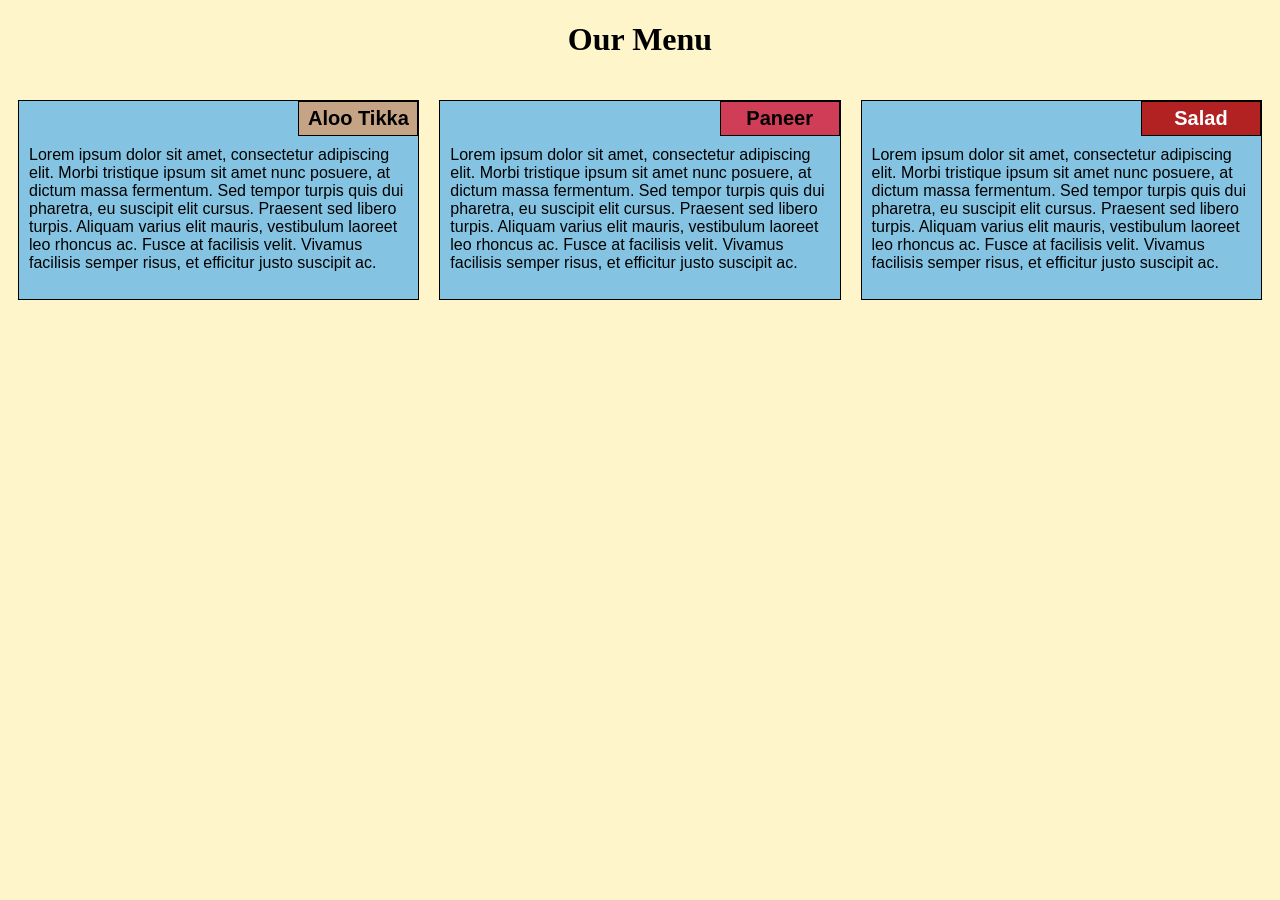
<file: module-2-solution/index.html>
<!DOCTYPE html>
<html>
<head>
	<meta charset="utf-8">

	<meta name="viewport" content="width=device-width, initial-scale=1">

	<link rel="stylesheet" type="text/css" href="css/styles.css">
	<title>Module 2 Solution</title>
</head>
<body>
	<h1>Our Menu</h1>
	<div class="row">
	<div class="container col-lg-4 col-md-6 col-sm-12">
		<section>
		<div id="Aloo_Tikka">
			Aloo Tikka
		</div>
		<p>
			Lorem ipsum dolor sit amet, consectetur adipiscing elit. Morbi tristique ipsum sit amet nunc posuere, at dictum massa fermentum. Sed tempor turpis quis dui pharetra, eu suscipit elit cursus. Praesent sed libero turpis. Aliquam varius elit mauris, vestibulum laoreet leo rhoncus ac. Fusce at facilisis velit. Vivamus facilisis semper risus, et efficitur justo suscipit ac. 
		</p>
		</section>
	</div>
	<div class="container col-lg-4 col-md-6 col-sm-12">
		<section>
		<div id="Paneer">
			Paneer
		</div>
		<p>
			Lorem ipsum dolor sit amet, consectetur adipiscing elit. Morbi tristique ipsum sit amet nunc posuere, at dictum massa fermentum. Sed tempor turpis quis dui pharetra, eu suscipit elit cursus. Praesent sed libero turpis. Aliquam varius elit mauris, vestibulum laoreet leo rhoncus ac. Fusce at facilisis velit. Vivamus facilisis semper risus, et efficitur justo suscipit ac. 
		</p>
		</section>
	</div>
	<div class="container col-lg-4 col-md-12 col-sm-12">
		<section>
		<div id="Salad">
			Salad
		</div>
		<p>
			Lorem ipsum dolor sit amet, consectetur adipiscing elit. Morbi tristique ipsum sit amet nunc posuere, at dictum massa fermentum. Sed tempor turpis quis dui pharetra, eu suscipit elit cursus. Praesent sed libero turpis. Aliquam varius elit mauris, vestibulum laoreet leo rhoncus ac. Fusce at facilisis velit. Vivamus facilisis semper risus, et efficitur justo suscipit ac. 
		</p>
		</section>
	</div>
	</div>
</body>
</html>
</file>
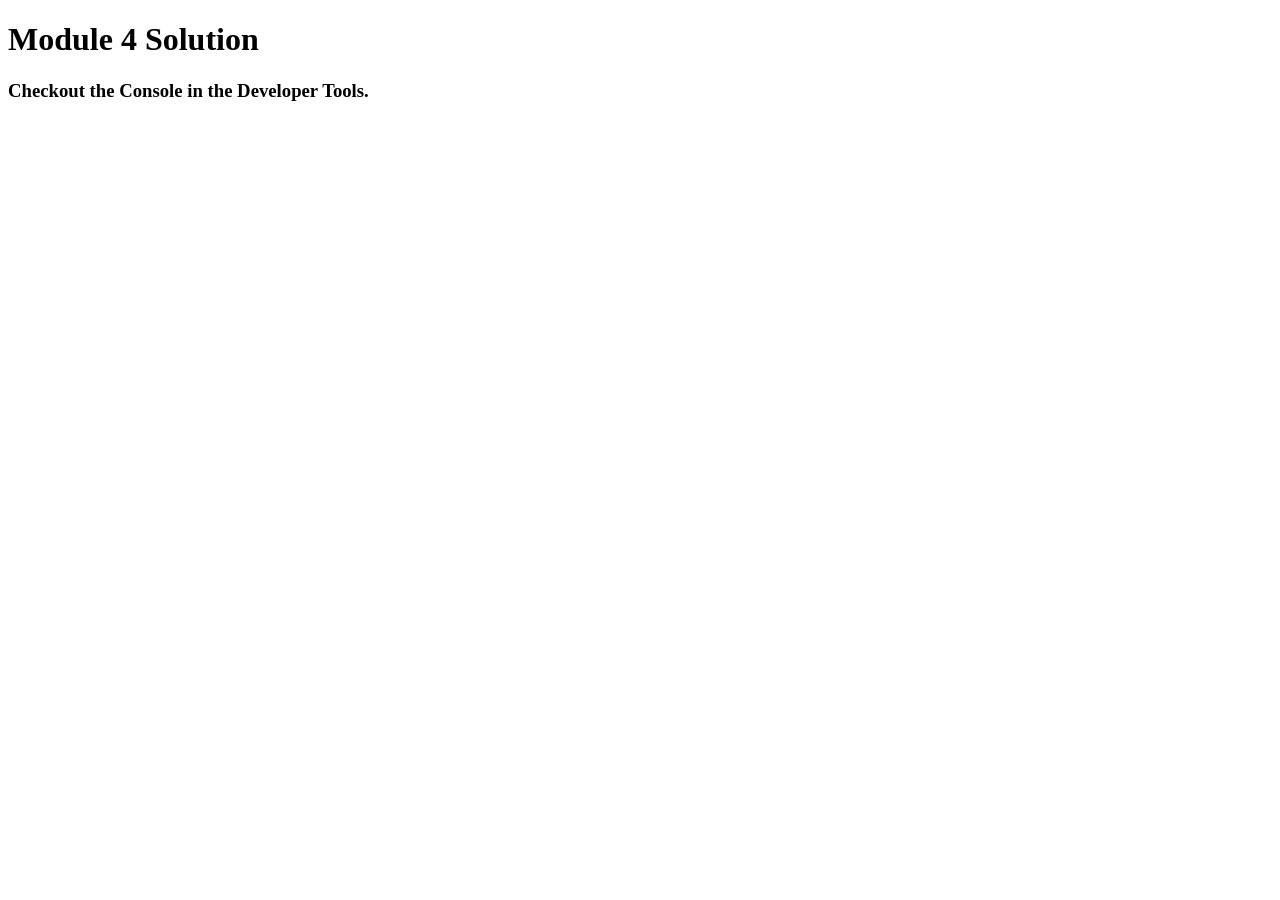
<file: module-4-solution/index.html>
<!DOCTYPE html>
<html>
<head>
  <meta charset="utf-8">
  <title>Module 4 Solution</title>
  <script>
    var names = []; // DO NOT REMOVE
  </script>
  <script src="js/SpeakHello.js"></script>
  <script src="js/SpeakGoodBye.js"></script>
  <script src="js/script.js"></script>
</head>
<body>
  <h1>Module 4 Solution</h1>
  <h3>Checkout the Console in the Developer Tools.</h3>
</body>
</html>
</file>
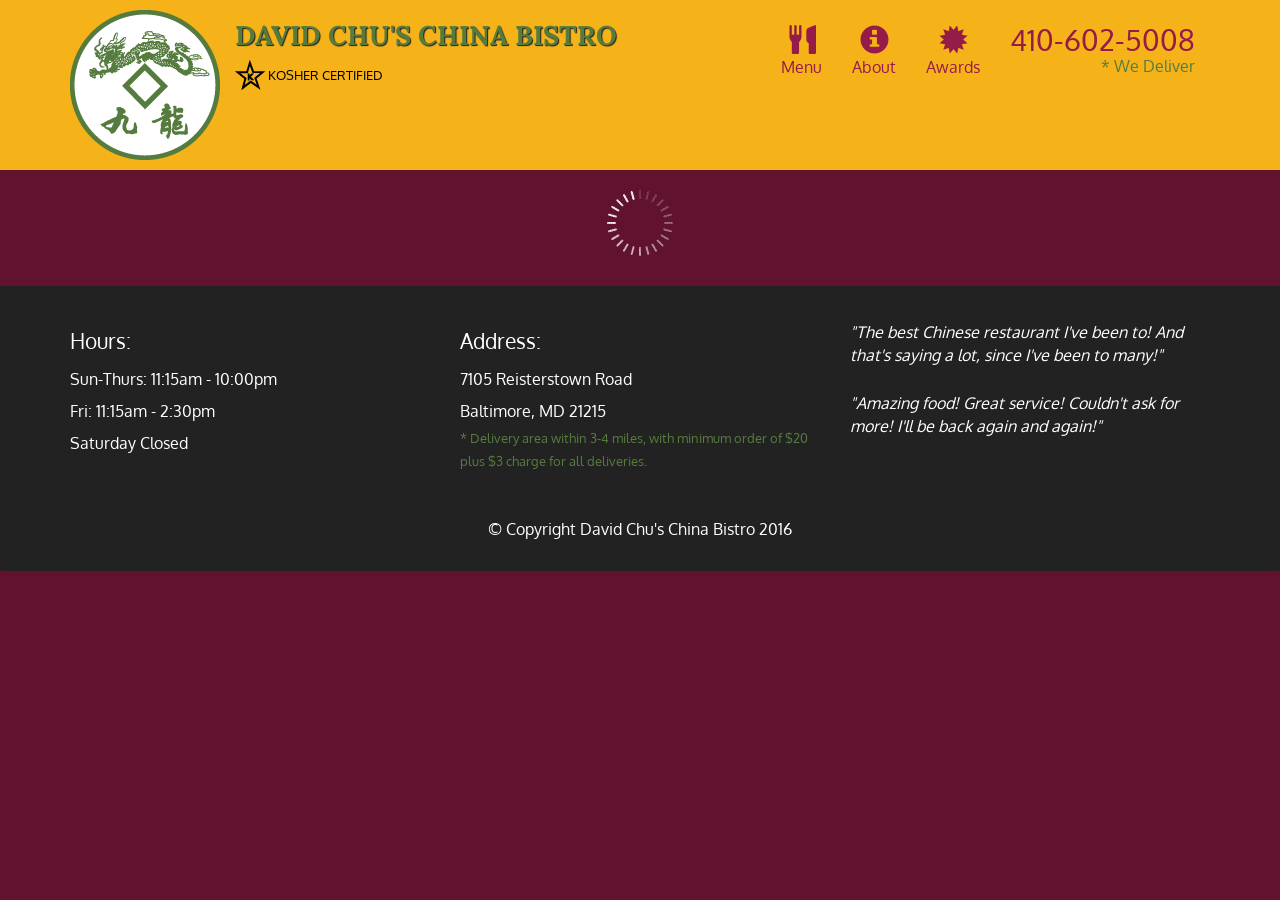
<file: module-5-solution/index.html>
<!doctype html>
<html lang="en">
  <head>
    <meta charset="utf-8">
    <meta http-equiv="X-UA-Compatible" content="IE=edge">
    <meta name="viewport" content="width=device-width, initial-scale=1">
    <title>David Chu's China Bistro</title>
    <link rel="stylesheet" href="css/bootstrap.min.css">
    <link rel="stylesheet" href="css/styles.css">
    <link href='https://fonts.googleapis.com/css?family=Oxygen:400,300,700' rel='stylesheet' type='text/css'>
    <link href='https://fonts.googleapis.com/css?family=Lora' rel='stylesheet' type='text/css'>
  </head>
<body>
  <header>
    <nav id="header-nav" class="navbar navbar-default">
      <div class="container">
        <div class="navbar-header">
          <a href="index.html" class="pull-left visible-md visible-lg">
            <div id="logo-img" alt="Logo image"></div>
          </a>

          <div class="navbar-brand">
            <a href="index.html"><h1>David Chu's China Bistro</h1></a>
            <p>
              <img src="images/star-k-logo.png" alt="Kosher certification">
              <span>Kosher Certified</span>
            </p>
          </div>

          <button id="navbarToggle" type="button" class="navbar-toggle collapsed" data-toggle="collapse" data-target="#collapsable-nav" aria-expanded="false">
            <span class="sr-only">Toggle navigation</span>
            <span class="icon-bar"></span>
            <span class="icon-bar"></span>
            <span class="icon-bar"></span>
          </button>
        </div>
        
        <div id="collapsable-nav" class="collapse navbar-collapse">
           <ul id="nav-list" class="nav navbar-nav navbar-right">
            <li id="navHomeButton" class="visible-xs active">
              <a href="index.html">
                <span class="glyphicon glyphicon-home"></span> Home</a>
            </li>
            <li id="navMenuButton">
              <a href="#" onclick="$dc.loadMenuCategories();">
                <span class="glyphicon glyphicon-cutlery"></span><br class="hidden-xs"> Menu</a>
            </li>
            <li>
              <a href="#">
                <span class="glyphicon glyphicon-info-sign"></span><br class="hidden-xs"> About</a>
            </li>
            <li>
              <a href="#">
                <span class="glyphicon glyphicon-certificate"></span><br class="hidden-xs"> Awards</a>
            </li>
            <li id="phone" class="hidden-xs">
              <a href="tel:410-602-5008">
                <span>410-602-5008</span></a><div>* We Deliver</div>
            </li>
          </ul><!-- #nav-list -->
        </div><!-- .collapse .navbar-collapse -->
      </div><!-- .container -->
    </nav><!-- #header-nav -->
  </header>

  <div id="call-btn" class="visible-xs">
    <a class="btn" href="tel:410-602-5008">
    <span class="glyphicon glyphicon-earphone"></span>
    410-602-5008
    </a>
  </div>
  <div id="xs-deliver" class="text-center visible-xs">* We Deliver</div>

  <div id="main-content" class="container"></div>

  <footer class="panel-footer">
    <div class="container">
      <div class="row">
        <section id="hours" class="col-sm-4">
          <span>Hours:</span><br>
          Sun-Thurs: 11:15am - 10:00pm<br>
          Fri: 11:15am - 2:30pm<br>
          Saturday Closed
          <hr class="visible-xs">
        </section>
        <section id="address" class="col-sm-4">
          <span>Address:</span><br>
          7105 Reisterstown Road<br>
          Baltimore, MD 21215
          <p>* Delivery area within 3-4 miles, with minimum order of $20 plus $3 charge for all deliveries.</p>
          <hr class="visible-xs">
        </section>
        <section id="testimonials" class="col-sm-4">
          <p>"The best Chinese restaurant I've been to! And that's saying a lot, since I've been to many!"</p>
          <p>"Amazing food! Great service! Couldn't ask for more! I'll be back again and again!"</p>
        </section>
      </div>
      <div class="text-center">&copy; Copyright David Chu's China Bistro 2016</div>
    </div>
  </footer>

  <!-- jQuery (Bootstrap JS plugins depend on it) -->
  <script src="js/jquery-2.1.4.min.js"></script>
  <script src="js/bootstrap.min.js"></script>
  <script src="js/ajax-utils.js"></script>
  <script src="js/script.js"></script>
</body>
</html>
</file>
<file: module-2-solution/css/styles.css>
/* Base Styles */

* {
	box-sizing: border-box;
}

h1 {
	color: #000000;
	text-align: center;
}

body {
	background-color: #FEF5CA;

}

p {
	padding: 10px;
	margin: 0;
}

.container {
	border: none;
	margin-left: auto;
	margin-right: auto;
	margin-top: 10px;
	margin-bottom: 10px;
	padding: 10px;
}

section {
	border:	1px solid black;
	background-color: #84c4e2;
	width: 100%;
	height: 200px;
	font-family: Helvetica;
	color: black;
	position: relative;
	overflow: auto;
}

#Aloo_Tikka {
	border: 1px solid black;
	text-align: center;
	width: 30%;
	margin-left: 70%;
	font-family: Georgia,sans-serif;
	font-weight: bold;
	font-size: 125%;
	margin-bottom: 0;
	margin-top: 0;
	padding: 5px;
	background-color: #C4A484;
}

#Paneer {
	border: 1px solid black;
	text-align: center;
	width: 30%;
	margin-left: 70%;
	font-family: Georgia,sans-serif;
	font-weight: bold;
	font-size: 125%;
	margin-bottom: 0;
	margin-top: 0;
	padding: 5px;
	background-color: #D03D56;
}

#Salad {
	border: 1px solid black;
	text-align: center;
	width: 30%;
	margin-left: 70%;
	font-family: Georgia,sans-serif;
	font-weight: bold;
	font-size: 125%;
	margin-bottom: 0;
	margin-top: 0;
	background-color: #B22222;
	color: white;
	padding: 5px;
}

.row {
	width: 100%;
}

/* Desktop view */

@media (min-width: 992px) {
  .col-lg-1, .col-lg-2, .col-lg-3, .col-lg-4, .col-lg-5, .col-lg-6, .col-lg-7, .col-lg-8, .col-lg-9, .col-lg-10, .col-lg-11, .col-lg-12 {
    float: left;
  }

  .col-lg-1 {
    width: 8.33%;
  }
  .col-lg-2 {
    width: 16.66%;
  }
  .col-lg-3 {
    width: 25%;
  }
  .col-lg-4 {
    width: 33.33%;
  }
  .col-lg-5 {
    width: 41.66%;
  }
  .col-lg-6 {
    width: 50%;
  }
  .col-lg-7 {
    width: 58.33%;
  }
  .col-lg-8 {
    width: 66.66%;
  }
  .col-lg-9 {
    width: 74.99%;
  }
  .col-lg-10 {
    width: 83.33%;
  }
  .col-lg-11 {
    width: 91.66%;
  }
  .col-lg-12 {
    width: 100%;
  }

}

/* Tablet view */

@media (min-width: 768px) and (max-width: 991px) {
  .col-md-1, .col-md-2, .col-md-3, .col-md-4, .col-md-5, .col-md-6, .col-md-7, .col-md-8, .col-md-9, .col-md-10, .col-md-11, .col-md-12 {
    float: left;
  }

  .col-md-1 {
    width: 8.33%;
  }
  .col-md-2 {
    width: 16.66%;
  }
  .col-md-3 {
    width: 25%;
  }
  .col-md-4 {
    width: 33.33%;
  }
  .col-md-5 {
    width: 41.66%;
  }
  .col-md-6 {
    width: 50%;
  }
  .col-md-7 {
    width: 58.33%;
  }
  .col-md-8 {
    width: 66.66%;
  }
  .col-md-9 {
    width: 74.99%;
  }
  .col-md-10 {
    width: 83.33%;
  }
  .col-md-11 {
    width: 91.66%;
  }
  .col-md-12 {
    width: 100%;
  }
}

/* Mobile view */

@media (max-width: 768px) {
  .col-sm-1, .col-sm-2, .col-sm-3, .col-sm-4, .col-sm-5, .col-sm-6, .col-sm-7, .col-sm-8, .col-sm-9, .col-sm-10, .col-sm-11, .col-sm-12 {
 	float: left;
  }

  .col-sm-1 {
    width: 8.33%;
  }
  .col-sm-2 {
    width: 16.66%;
  }
  .col-sm-3 {
    width: 25%;
  }
  .col-sm-4 {
    width: 33.33%;
  }
  .col-sm-5 {
    width: 41.66%;
  }
  .col-sm-6 {
    width: 50%;
  }
  .col-sm-7 {
    width: 58.33%;
  }
  .col-sm-8 {
    width: 66.66%;
  }
  .col-sm-9 {
    width: 74.99%;
  }
  .col-sm-10 {
    width: 83.33%;
  }
  .col-sm-11 {
    width: 91.66%;
  }
  .col-sm-12 {
    width: 100%;
  }
}
</file>
<file: module-5-solution/css/styles.css>
body {
  font-size: 16px;
  color: #fff;
  background-color: #61122f;
  font-family: 'Oxygen', sans-serif;
}

/** HEADER **/
#header-nav {
  background-color: #f6b319;
  border-radius: 0;
  border: 0;
}

#logo-img {
  background: url('../images/restaurant-logo_large.png') no-repeat;
  width: 150px;
  height: 150px;
  margin: 10px 15px 10px 0;
}

.navbar-brand {
  padding-top: 25px;
}
.navbar-brand h1 { /* Restaurant name */
  font-family: 'Lora', serif;
  color: #557c3e;
  font-size: 1.5em;
  text-transform: uppercase;
  font-weight: bold;
  text-shadow: 1px 1px 1px #222;
  margin-top: 0;
  margin-bottom: 0;
  line-height: .75;
}
.navbar-brand a:hover, .navbar-brand a:focus {
  text-decoration: none;
}
.navbar-brand p { /* Kosher cert */
  color: #000;
  text-transform: uppercase;
  font-size: .7em;
  margin-top: 15px;
}
.navbar-brand p span { /* Star-K */
  vertical-align: middle;
}

#nav-list {
  margin-top: 10px;
}
#nav-list a {
  color: #951C49;
  text-align: center;
}
#nav-list a:hover {
  background: #E7E7E7;
}
#nav-list a span {
  font-size: 1.8em;
}

#phone {
  margin-top: 5px;
}
#phone a { /* Phone number */
  text-align: right;
  padding-bottom: 0;
}
#phone div { /* We Deliver */
  color: #557c3e;
  text-align: right;
  padding-right: 15px;
}

.navbar-header button.navbar-toggle, .navbar-header .icon-bar {
  border: 1px solid #61122f;
}
.navbar-header button.navbar-toggle {
  clear: both;
  margin-top: -30px;
}
/* END HEADER */

/* FOOTER */
.panel-footer {
  margin-top: 30px;
  padding-top: 35px;
  padding-bottom: 30px;
  background-color: #222;
  border-top: 0;
}
.panel-footer div.row {
  margin-bottom: 35px;
}
#hours, #address {
  line-height: 2;
}
#hours > span, #address > span {
  font-size: 1.3em;
}
#address p {
  color: #557c3e;
  font-size: .8em;
  line-height: 1.8;
}
#testimonials {
  font-style: italic;
}
#testimonials p:nth-child(2) {
  margin-top: 25px;
}
/* END FOOTER */



/* HOME PAGE */
.container .jumbotron {
  box-shadow: 0 0 50px #3F0C1F;
  border: 2px solid #3F0C1F;
}

#menu-tile, #specials-tile, #map-tile {
  height: 250px;
  width: 100%;
  margin-bottom: 15px;
  position: relative;
  border: 2px solid #3F0C1F;
  overflow: hidden;
}
#menu-tile:hover, #specials-tile:hover, #map-tile:hover {
  box-shadow: 0 1px 5px 1px #cccccc;
}
#menu-tile {
  background: url('../images/menu-tile.jpg') no-repeat;
  background-position: center;
}
#specials-tile {
  background: url('../images/specials-tile.jpg') no-repeat;
  background-position: center;
}
#menu-tile span, #specials-tile span, #map-tile span {
  position: absolute;
  bottom: 0;
  right: 0;
  width: 100%;
  text-align: center;
  font-size: 1.6em;
  text-transform: uppercase;
  background-color: #000;
  color: #fff;
  opacity: .8;
}
/* END HOME PAGE */

/* MENU CATEGORIES PAGE */
.category-tile { 
  position: relative;
  border: 2px solid #3F0C1F;
  overflow: hidden;
  width: 200px;
  height: 200px;
  margin: 0 auto 15px;
}
.category-tile span {
  position: absolute;
  bottom: 0;
  right: 0;
  width: 100%;
  text-align: center;
  font-size: 1.2em;
  text-transform: uppercase;
  background-color: #000;
  color: #fff;
  opacity: .8;
}
.category-tile:hover {
  box-shadow: 0 1px 5px 1px #cccccc;
}

#menu-categories-title + div {
  margin-bottom: 50px;
}
/* END MENU CATEGORIES PAGE */

/* SINGLE CATEGORY PAGE */
.menu-item-tile {
  margin-bottom: 25px;
}
.menu-item-tile hr {
  width: 80%;
}
.menu-item-tile .menu-item-price {
  font-size: 1.1em;
  text-align: right;
  margin-top: -15px;
  margin-right: -15px;
}
.menu-item-tile .menu-item-price span {
  font-size: .6em;
}
.menu-item-photo {
  position: relative;
  border: 2px solid #3F0C1F; 
  overflow: hidden;
  padding: 0;
  margin-right: -15px;
  margin-left: auto;
  margin-bottom: 20px;
  max-width: 250px;
}
.menu-item-photo div {
  position: absolute;
  bottom: 0;
  right: 0;
  width: 80px;
  background-color: #557c3e;
  text-align: center;
}
.menu-item-description {
  padding-right: 30px;
}
h3.menu-item-title {
  margin: 0 0 10px;
}
.menu-item-details {
  font-size: .9em;
  font-style: italic;
}
/* END SINGLE CATEGORY PAGE */


/********** Large devices only **********/
@media (min-width: 1200px) {
  .container .jumbotron {
    background: url('../images/jumbotron_1200.jpg') no-repeat;
    height: 675px;
  }
}

/********** Medium devices only **********/
@media (min-width: 992px) and (max-width: 1199px) {
  /* Header */
  #logo-img {
    background: url('../images/restaurant-logo_medium.png') no-repeat;
    width: 100px;
    height: 100px;
    margin: 5px 5px 5px 0;
  }
  /* End Header */

  /* Home Page */
  .container .jumbotron {
    background: url('../images/jumbotron_992.jpg') no-repeat;
    height: 558px;
  }
  /* End Home Page */
}

/********** Small devices only **********/
@media (min-width: 768px) and (max-width: 991px) {
  /* Home Page */
  .container .jumbotron {
    background: url('../images/jumbotron_768.jpg') no-repeat;
    height: 432px;
  }
  /* End Home Page */
}

/********** Extra small devices only **********/
@media (max-width: 767px) {
  /* Header */
  .navbar-brand {
    padding-top: 10px;
    height: 80px;
  }
  .navbar-brand h1 { /* Restaurant name */
    padding-top: 10px;
    font-size: 5vw; /* 1vw = 1% of viewport width */
  }
  .navbar-brand p { /* Kosher cert */
    font-size: .6em;
    margin-top: 12px;
  }
  .navbar-brand p img { /* Star-K */
    height: 20px;
  }

  #collapsable-nav a { /* Collapsed nav menu text */
    font-size: 1.2em;
  }
  #collapsable-nav a span { /* Collapsed nav menu glyph */
    font-size: 1em;
    margin-right: 5px;
  }

  #call-btn > a {
    font-size: 1.5em;
    display: block;
    margin: 0 20px;
    padding: 10px;
    border: 2px solid #fff;
    background-color: #f6b319;
    color: #951c49;
  }
  #xs-deliver {
    margin-top: 5px;
    font-size: .7em;
    letter-spacing: .1em;
    text-transform: uppercase;
  }
  /* End Header */

  /* Footer */
  .panel-footer section {
    margin-bottom: 30px;
    text-align: center;
  }
  .panel-footer section:nth-child(3) {
    margin-bottom: 0; /* margin already exists on the whole row */
  }
  .panel-footer section hr {
    width: 50%;
  }
  /* End Footer */

  /* Home Page */
  .container .jumbotron {
    margin-top: 30px;
    padding: 0;
  }
  #menu-tile, #specials-tile {
    width: 360px;
    margin: 0 auto 15px;
  }

  .menu-item-photo {
    margin-right: auto;
  }
  .menu-item-tile .menu-item-price {
    text-align: center;
  }
  .menu-item-description {
    text-align: center;;
  }
}


/********** Super extra small devices Only :-) (e.g., iPhone 4) **********/
@media (max-width: 479px) {
  /* Header */
  .navbar-brand h1 { /* Restaurant name */
    padding-top: 5px;
    font-size: 6vw;
  }
  /* End Header */
  
  /* Home page */
  #menu-tile, #specials-tile {
    width: 280px;
    margin: 0 auto 15px;
  }

  .col-xxs-12 {
    position: relative;
    min-height: 1px;
    padding-right: 15px;
    padding-left: 15px;
    float: left;
    width: 100%;
  }
}
</file>
